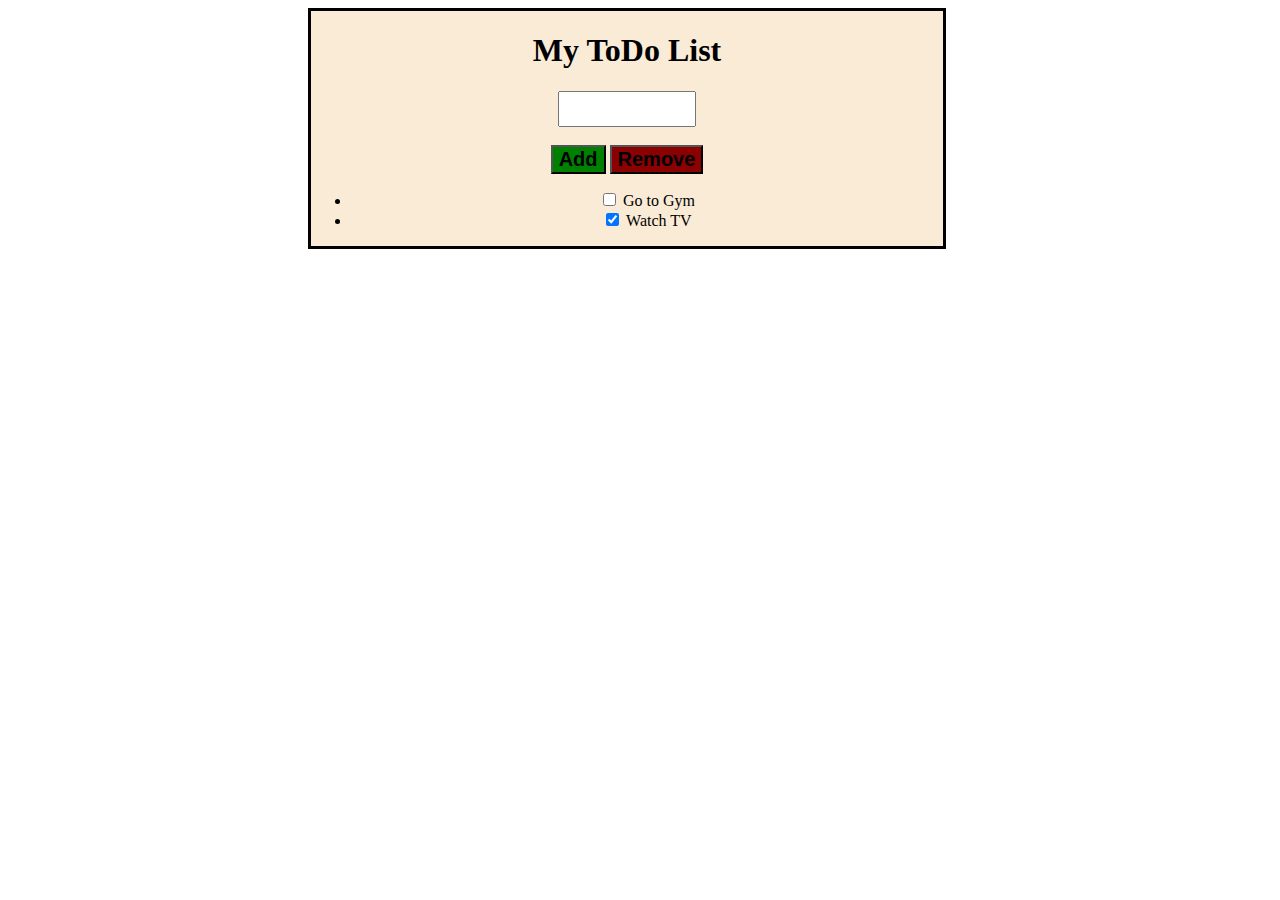
<file: ToDo/index.html>
<!DOCTYPE html>
<html lang="en">

    <head>
        
        <title>Simple ToDo Application</title>
        <link rel = "stylesheet" type="text/css" href="style1.css"> 

    </head>
    
    <body>
        <div class="container">
            <div class="controls">
                <h1>My ToDo List</h1>
                <input type="text" id="input"><br><br>
                <button type="button" id="add" onclick="addItem()">Add </button>
                <button type="button" id="remove" onclick="removeitem()">Remove </button>
            </div>
            <div class="viewlist">
                <ul id="list">

                        <li class="check">
                            <input type="checkbox">
                            <label>Go to Gym</label>
                        </li>

                        <li class="check" >
                            <input type="checkbox" checked>
                            <label>Watch TV</label>
                        </li>
                        
                </ul>
            </div>
        </div>
        <script src="todo.js">    
        </script>
    </body>



</html>
</file>
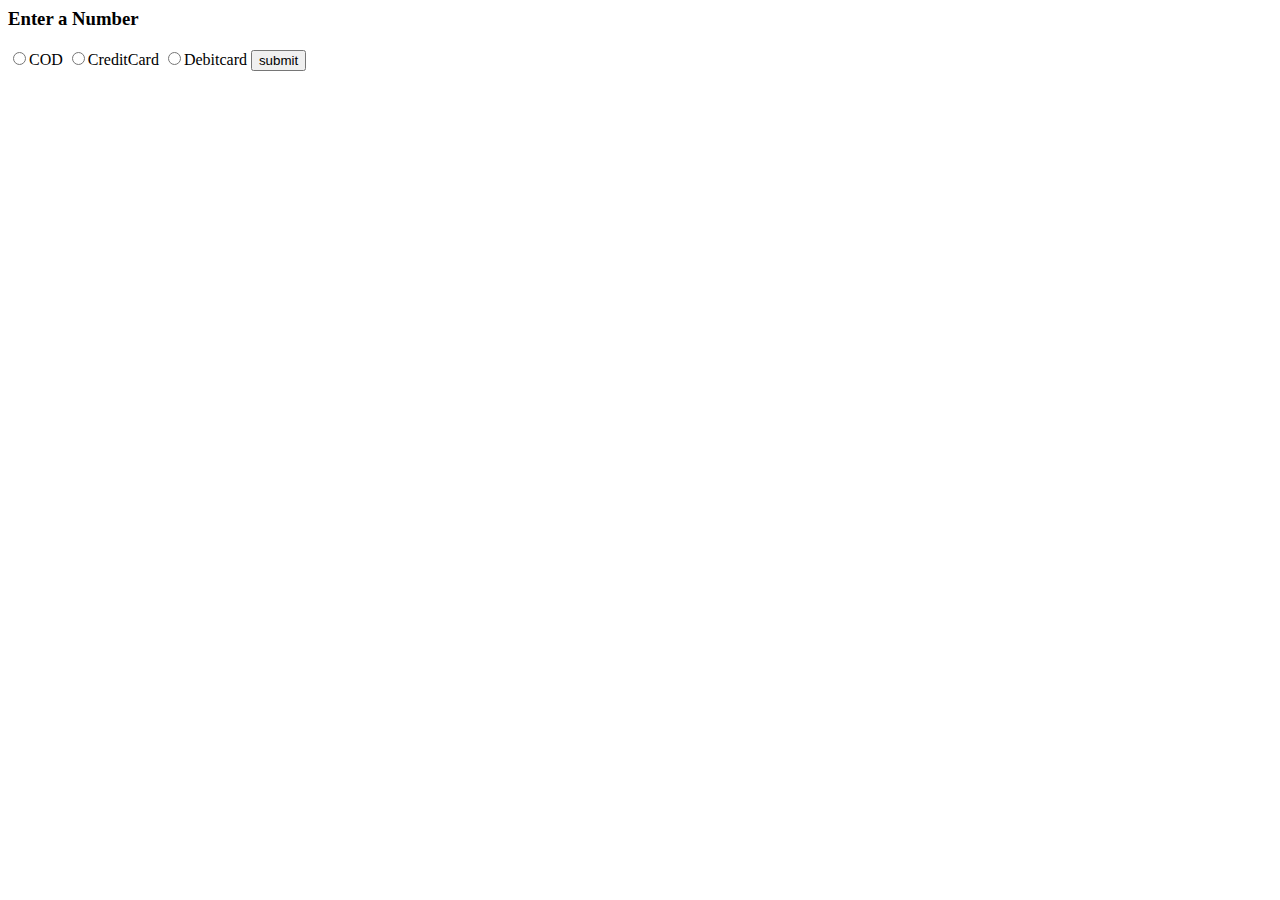
<file: ToDo/test.html>
<html>
    <head>
        <script>
            var track=false
            function validateradio()
            {
               var x = document.myform.first
               console.log(x)
               for (var i=0; i<x.length;i++)
               {
                   if (x[i].checked)
                   {
                       break;

                   }
                   else{
                   alert("Please choose payment option")
                   return false
                   }
                   
               }
            }
           
        </script>
    </head>
<body>
   <h3>Enter a Number</h3>
   <form name="myform" action="action.jsp" onsubmit="return validateradio()" >
       <input type="radio" name="first" >COD
       <input type="radio" name="first">CreditCard
       <input type="radio" name="first">Debitcard
       <input type="submit" value="submit">
   </form>
</body>
</html>
</file>
<file: ToDo/style1.css>
.container
{   background: antiquewhite;
    margin-left:300px;
    align-content: center;
    text-align:center;
    width:50%;
    text-align: center;
    border-style: solid;

}

.container .viewlist .list
{
    margin-top:50px;
    padding-left:0;
}

#container ul li
{
    list-style: none;
    width: 80%;
    text-align:left;
    opacity:0;
    transition: opacity 0.5 ease ease-in-out;
    height:40px;
    margin: 5px auto;
    border: 2px solid;

}

#container ul li label
{
margin:0 auto;
font-size: 20px;
line-height: 40px;
vertical-align: middle;
height: 100%;

}
.container .controls #add
{
    background-color: green;
    font-weight:bold;
    color:black;
    font-size: 20px;
} 
.container .controls #remove
{
 background-color: darkred;
 font-weight: bold;
 color:black;
 font-size: 20px;

}

.container .controls #input
{

    width:20%;
    height:30px;
    font-size:20px;
    padding-left:5px;

}
.container .controls button:focus
{
    outline:0;

}
.container .controls button:hover
{
    transform:scale(1.05);
}
</file>
